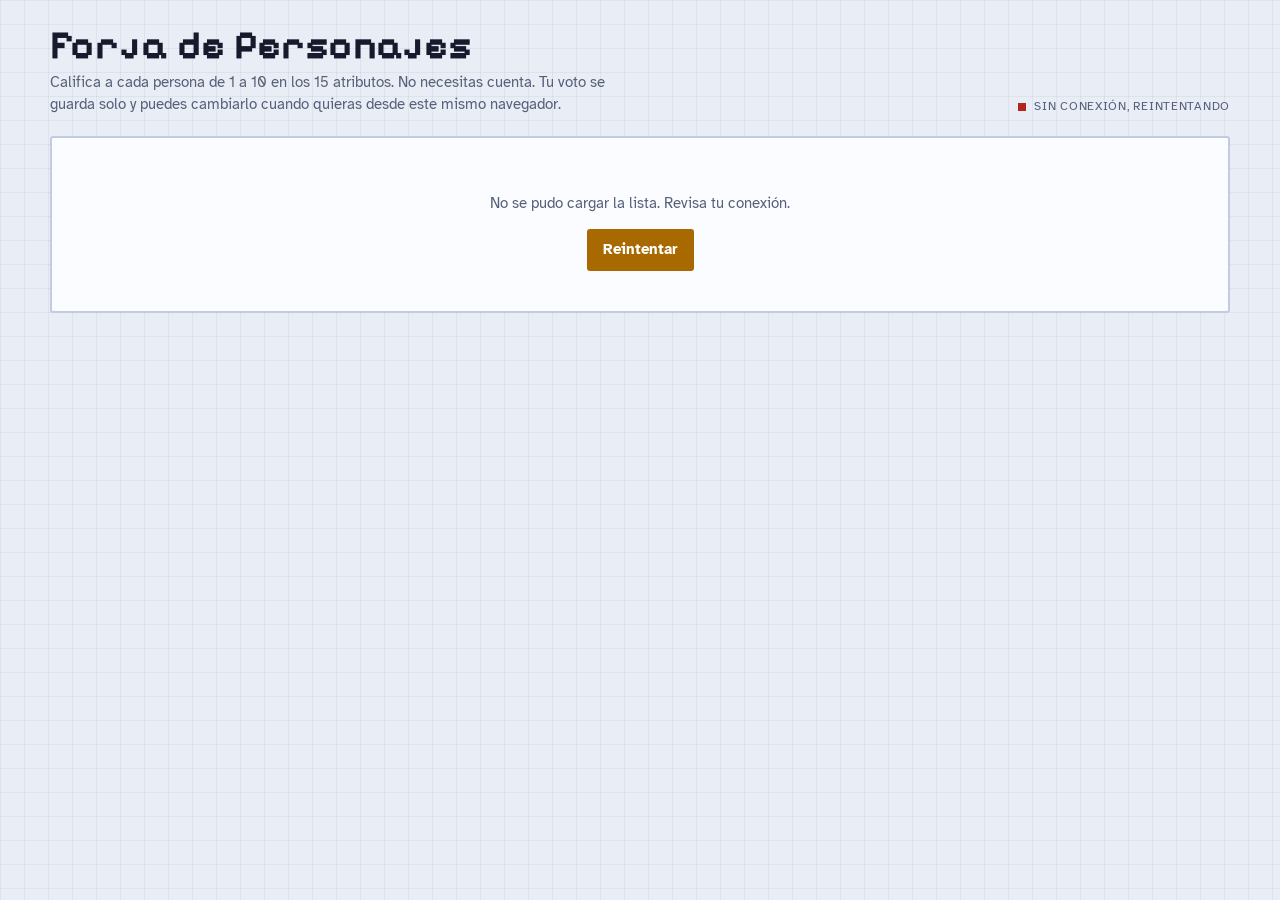
<file: index.html>
<!doctype html>
<html lang="es">
<head>
<meta charset="utf-8">
<meta name="viewport" content="width=device-width, initial-scale=1, viewport-fit=cover">
<title>Forja de Personajes</title>
<meta name="description" content="Califica a cada persona de 1 a 10 en 15 atributos.">
<link rel="preconnect" href="https://fonts.googleapis.com">
<link rel="preconnect" href="https://fonts.gstatic.com" crossorigin>
<link rel="stylesheet" href="https://fonts.googleapis.com/css2?family=Atkinson+Hyperlegible:wght@400;700&family=Pixelify+Sans:wght@500;700&display=swap">
<link rel="stylesheet" href="common.css">
</head>
<body>
<div class="wrap">
  <header class="top">
    <div>
      <h1>Forja de Personajes</h1>
      <p class="tagline">Califica a cada persona de 1 a 10 en los 15 atributos. No necesitas cuenta. Tu voto se guarda solo y puedes cambiarlo cuando quieras desde este mismo navegador.</p>
    </div>
    <div class="status" id="status" data-k="pending" role="status">Conectando…</div>
  </header>

  <div class="panel sheet-empty" id="boot">Cargando personas…</div>
  <div class="panel sheet-empty" id="fail" hidden>
    <p>No se pudo cargar la lista. Revisa tu conexión.</p>
    <button class="btn" type="button" id="retry">Reintentar</button>
  </div>

  <div class="app" id="app" hidden>
    <aside class="panel roster" aria-label="Personas a calificar">
      <h2>Personas a calificar</h2>
      <div class="list" id="list"></div>
      <p class="legend">Si no conoces bien a alguien en un atributo, déjalo sin calificar.</p>
    </aside>
    <main class="sheet">
      <div class="panel sheet-empty" id="vEmpty">Elige a una persona de la lista para calificarla.</div>
      <div class="sheet" id="vSheet" hidden>
        <section class="panel hero solo">
          <div class="hero-main">
            <h2 class="title-txt" id="vName">Sin nombre</h2>
            <div class="power">
              <div class="bar" aria-hidden="true"><i id="vFill"></i></div>
              <b id="vTxt">0 de 15</b>
            </div>
          </div>
        </section>
        <div class="groups" id="groups"></div>
        <div class="foot"><p id="foot">Toca un segmento para calificar de 1 a 10. Toca el valor actual para bajarlo un punto; en 1 lo quita. Tu respuesta es una sola y puedes cambiarla cuando quieras.</p></div>
      </div>
    </main>
  </div>
</div>

<script src="common.js"></script>
<script>
(function () {
  var personas = [], mine = {}, selectedId = null;
  var timers = {}, dirty = {}, chains = {}, persistent = true;

  function newToken() {
    var a = new Uint8Array(24);
    (window.crypto || window.msCrypto).getRandomValues(a);
    return Array.from(a, function (b) { return b.toString(16).padStart(2, "0"); }).join("");
  }
  function getVoter() {
    try {
      var v = localStorage.getItem("forja-voter");
      if (!v || v.length < 16) { v = newToken(); localStorage.setItem("forja-voter", v); }
      return v;
    } catch (e) { persistent = false; return newToken(); }
  }
  var VOTER = getVoter();

  var STATUS = { pending: "Conectando…", ok: "Voto guardado", saving: "Guardando…", error: "Sin conexión, reintentando" };
  function setStatus(k) { var el = $("#status"); el.dataset.k = k; el.textContent = STATUS[k]; }

  function ratedCount(pid) { return mine[pid] ? Object.keys(mine[pid]).length : 0; }

  function render() {
    var list = $("#list");
    list.innerHTML = personas.map(function (p) {
      var n = ratedCount(p.id);
      return '<button type="button" class="card" data-id="' + esc(p.id) + '" aria-current="' + (p.id === selectedId) + '">' +
        '<div class="badge' + (n === 0 ? " dim" : "") + '">' + n + "</div>" +
        '<div class="meta"><div class="nm">' + esc(p.nombre) + '</div><div class="sub">' + n + " de " + N + " calificados</div></div>" +
        '<div class="mini one" aria-hidden="true"><i><b style="width:' + (n / N * 100).toFixed(0) + '%"></b></i></div></button>';
    }).join("") || '<p class="empty">Todavía no hay personas para calificar.</p>';

    var p = personas.filter(function (x) { return x.id === selectedId; })[0];
    $("#vEmpty").hidden = !!p;
    $("#vSheet").hidden = !p;
    if (!p) return;
    var n = ratedCount(p.id), m = mine[p.id] || {};
    $("#vName").textContent = p.nombre;
    $("#vTxt").textContent = n + " de " + N;
    $("#vFill").style.width = (n / N * 100).toFixed(1) + "%";
    var g = $("#groups");
    STATS.forEach(function (s) {
      var v = m[s.id] || 0;
      $("#val-" + s.id).textContent = v === 0 ? "–" : v;
      setPips(g, s.id, v);
    });
    $("#foot").textContent = persistent
      ? "Toca un segmento para calificar de 1 a 10. Toca el valor actual para bajarlo un punto; en 1 lo quita. Tu respuesta es una sola y puedes cambiarla cuando quieras."
      : "Tu navegador no permite guardar datos locales, así que no podrás cambiar tu voto después de cerrar esta página.";
  }

  function anyDirty() { return Object.keys(dirty).length > 0; }

  function save(pid) {
    dirty[pid] = true;
    setStatus("saving");
    clearTimeout(timers[pid]);
    timers[pid] = setTimeout(function () { timers[pid] = null; flush(pid, false); }, 450);
  }
  function flush(pid, keep) {
    chains[pid] = (chains[pid] || Promise.resolve()).then(function () {
      if (!dirty[pid] || timers[pid]) return;
      var payload = JSON.parse(JSON.stringify(mine[pid] || {}));
      return rpc("forja_votar", { p_voter: VOTER, p_persona: pid, p_ratings: payload }, { keepalive: keep }).then(function () {
        if (JSON.stringify(mine[pid] || {}) === JSON.stringify(payload)) delete dirty[pid];
        setStatus(anyDirty() ? "saving" : "ok");
      }, function () { setStatus("error"); });
    });
  }
  function flushAll(keep) { Object.keys(dirty).forEach(function (pid) { clearTimeout(timers[pid]); timers[pid] = null; flush(pid, keep); }); }

  function sanitize(r) {
    var o = {};
    STATS.forEach(function (s) { var v = Math.round(Number(r && r[s.id])); if (v >= 1 && v <= 10) o[s.id] = v; });
    return o;
  }

  function load() {
    $("#fail").hidden = true;
    $("#boot").hidden = false;
    return Promise.all([rpc("forja_personas"), rpc("forja_mis_votos", { p_voter: VOTER })]).then(function (res) {
      personas = res[0] || [];
      mine = {};
      (res[1] || []).forEach(function (v) { mine[v.persona_id] = sanitize(v.ratings); });
      if (!personas.some(function (p) { return p.id === selectedId; })) selectedId = personas.length ? personas[0].id : null;
      $("#boot").hidden = true;
      $("#app").hidden = false;
      setStatus("ok");
      $("#status").textContent = "Listo para votar";
      render();
    }, function () {
      $("#boot").hidden = true;
      $("#fail").hidden = false;
      setStatus("error");
    });
  }

  $("#groups").innerHTML = groupsHtml("");
  $("#list").addEventListener("click", function (e) {
    var c = e.target.closest(".card");
    if (!c) return;
    selectedId = c.dataset.id;
    render();
  });
  $("#groups").addEventListener("click", function (e) {
    var b = e.target.closest(".pip");
    if (!b || !selectedId) return;
    var id = b.dataset.stat, n = Number(b.dataset.n);
    var m = mine[selectedId] || (mine[selectedId] = {});
    var nv = (m[id] || 0) === n ? n - 1 : n;
    if (nv <= 0) delete m[id]; else m[id] = nv;
    render();
    save(selectedId);
  });
  $("#retry").addEventListener("click", load);
  window.addEventListener("online", function () { flushAll(false); });
  document.addEventListener("visibilitychange", function () { if (document.visibilityState === "hidden") flushAll(true); });
  window.addEventListener("pagehide", function () { flushAll(true); });
  setInterval(function () { if (anyDirty()) flushAll(false); }, 15000);
  load();
})();
</script>
</body>
</html>
</file>
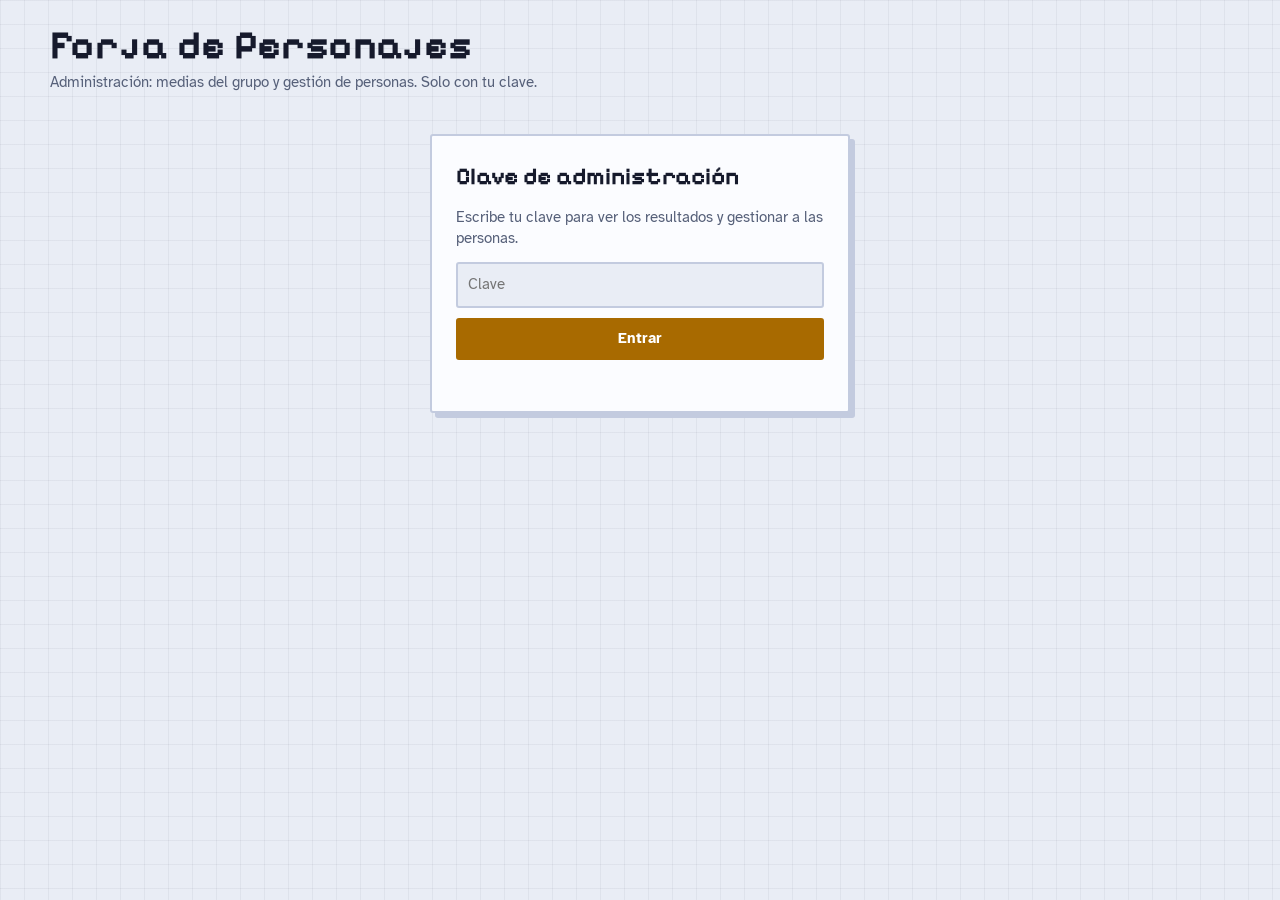
<file: admin.html>
<!doctype html>
<html lang="es">
<head>
<meta charset="utf-8">
<meta name="viewport" content="width=device-width, initial-scale=1, viewport-fit=cover">
<meta name="robots" content="noindex, nofollow">
<title>Forja de Personajes · Administración</title>
<link rel="preconnect" href="https://fonts.googleapis.com">
<link rel="preconnect" href="https://fonts.gstatic.com" crossorigin>
<link rel="stylesheet" href="https://fonts.googleapis.com/css2?family=Atkinson+Hyperlegible:wght@400;700&family=Pixelify+Sans:wght@500;700&display=swap">
<link rel="stylesheet" href="common.css">
</head>
<body>
<div class="wrap">
  <header class="top">
    <div>
      <h1>Forja de Personajes</h1>
      <p class="tagline">Administración: medias del grupo y gestión de personas. Solo con tu clave.</p>
    </div>
    <div class="toolbar" id="toolbar" hidden>
      <span class="status" id="status" data-k="ok" role="status">Actualizado</span>
      <button class="btn ghost" type="button" id="refresh">Actualizar</button>
      <button class="btn ghost" type="button" id="logout">Cerrar sesión</button>
    </div>
  </header>

  <section class="panel lock" id="lock">
    <h2>Clave de administración</h2>
    <p>Escribe tu clave para ver los resultados y gestionar a las personas.</p>
    <form id="lockForm" autocomplete="off">
      <input id="keyInp" type="password" aria-label="Clave de administración" placeholder="Clave" required>
      <button class="btn" type="submit">Entrar</button>
    </form>
    <div class="err" id="lockErr" role="alert"></div>
  </section>

  <div class="app" id="app" hidden>
    <aside class="panel roster" aria-label="Personas">
      <h2>Personas</h2>
      <form class="add" id="addForm" autocomplete="off">
        <input id="addName" type="text" maxlength="40" placeholder="Nombre de la persona" aria-label="Nombre de la nueva persona">
        <button class="btn" type="submit">Añadir</button>
      </form>
      <div class="sortrow">
        <span class="label" id="count">0 personas</span>
        <select id="sort" aria-label="Ordenar personas">
          <option value="score">Mayor puntaje</option>
          <option value="name">Nombre</option>
          <option value="order">Orden de la lista</option>
        </select>
      </div>
      <p class="legend" id="info"></p>
      <div class="list" id="list"></div>
      <p class="legend">Rango por puntaje total (máx. 150): S 135+ · A 115+ · B 95+ · C 75+ · D 55+ · E menos de 55.</p>
    </aside>

    <main class="sheet">
      <div class="panel sheet-empty" id="sheetEmpty">Elige a una persona de la lista.</div>
      <div class="sheet" id="sheet" hidden>
        <section class="panel hero">
          <div class="rankcap"><div class="badge big" id="rankBig">–</div><span>Rango</span></div>
          <div class="hero-main">
            <input class="name-input" id="nameInput" type="text" maxlength="40" aria-label="Nombre de la persona" placeholder="Sin nombre">
            <div class="classline"><span>Clase</span><strong id="classTxt">Sin clase</strong><span id="votersTxt"></span></div>
            <div class="power">
              <div class="bar" aria-hidden="true"><i id="powerFill"></i></div>
              <b id="powerTxt">0 / 150</b>
            </div>
          </div>
        </section>

        <section class="panel mid">
          <div class="radar-box"><svg id="radar" viewBox="0 0 520 440" role="img" aria-label="Gráfico radar de la media de los 15 atributos"></svg></div>
          <div class="cats" id="cats"></div>
        </section>

        <div class="groups ro" id="groups"></div>

        <div class="foot">
          <p>Cada atributo muestra la media de quienes lo calificaron y cuántos votos tiene. Para cambiar el nombre, edítalo arriba y sal del campo.</p>
          <button class="btn danger" type="button" id="delBtn">Eliminar persona</button>
        </div>
      </div>
    </main>
  </div>
</div>

<script src="common.js"></script>
<script>
(function () {
  var KEY_STORE = "forja-admin-key";
  var key = "";
  try { key = sessionStorage.getItem(KEY_STORE) || ""; } catch (e) {}
  var data = [], selectedId = null, sort = "score", sheetFor = null, timer = null;

  function statsOf(p) {
    var o = {};
    STATS.forEach(function (s) { o[s.id] = Number((p.medias || {})[s.id]) || 0; });
    return o;
  }
  function byId(id) { return data.filter(function (p) { return p.id === id; })[0]; }
  function setStatus(k, txt) { var el = $("#status"); el.dataset.k = k; el.textContent = txt; }
  function nowTxt() { var d = new Date(); return d.toLocaleTimeString("es", { hour: "2-digit", minute: "2-digit" }); }

  function show(unlocked) {
    $("#lock").hidden = unlocked;
    $("#app").hidden = !unlocked;
    $("#toolbar").hidden = !unlocked;
  }

  function sorted() {
    var arr = data.slice();
    if (sort === "name") arr.sort(function (a, b) { return a.nombre.localeCompare(b.nombre, "es"); });
    else if (sort === "score") arr.sort(function (a, b) { return total(statsOf(b)) - total(statsOf(a)) || a.nombre.localeCompare(b.nombre, "es"); });
    return arr;
  }

  function renderList() {
    var arr = sorted();
    $("#count").textContent = arr.length + (arr.length === 1 ? " persona" : " personas");
    var voters = 0;
    data.forEach(function (p) { voters = Math.max(voters, Number(p.votantes) || 0); });
    $("#info").textContent = "Máximo de votos recibidos por una persona: " + voters + ".";
    $("#list").innerHTML = arr.map(function (p) {
      var st = statsOf(p), t = total(st), nv = Number(p.votantes) || 0, none = nv === 0;
      var r = none ? "–" : rankOf(t);
      var mini = CATS.map(function (c) { return '<i><b style="width:' + (catAvg(st, c) * 10).toFixed(0) + '%"></b></i>'; }).join("");
      var sub = none ? "Sin votos todavía" : classOf(st) + " · " + fmtNum(Math.round(t * 10) / 10) + " pts · " + nv + (nv === 1 ? " voto" : " votos");
      return '<button type="button" class="card" data-id="' + esc(p.id) + '" aria-current="' + (p.id === selectedId) + '">' +
        '<div class="badge' + (r === "S" ? " s" : none ? " dim" : "") + '">' + r + "</div>" +
        '<div class="meta"><div class="nm">' + esc(p.nombre) + '</div><div class="sub">' + sub + "</div></div>" +
        '<div class="mini" aria-hidden="true">' + mini + "</div></button>";
    }).join("") || '<p class="empty">No hay personas. Escribe un nombre arriba y pulsa Añadir.</p>';
  }

  function renderSheet(force) {
    var p = byId(selectedId);
    $("#sheetEmpty").hidden = !!p;
    $("#sheet").hidden = !p;
    if (!p) { sheetFor = null; return; }
    var st = statsOf(p), t = total(st), nv = Number(p.votantes) || 0, none = nv === 0;
    if (force || sheetFor !== p.id) { $("#nameInput").value = p.nombre; resetDelete(); }
    else if (document.activeElement !== $("#nameInput")) $("#nameInput").value = p.nombre;
    sheetFor = p.id;
    var r = none ? "–" : rankOf(t), big = $("#rankBig");
    big.textContent = r;
    big.className = "badge big" + (r === "S" ? " s" : none ? " dim" : "");
    $("#classTxt").textContent = classOf(st);
    $("#votersTxt").textContent = nv + (nv === 1 ? " persona ha votado" : " personas han votado");
    $("#powerTxt").textContent = fmtNum(Math.round(t * 10) / 10) + " / " + MAXPTS;
    $("#powerFill").style.width = (t / MAXPTS * 100).toFixed(1) + "%";
    $("#radar").innerHTML = radarSvg(st);
    CATS.forEach(function (c) {
      var a = catAvg(st, c);
      $("#avg-" + c.id).textContent = a.toFixed(1);
      $("#avgbar-" + c.id).style.width = (a * 10).toFixed(0) + "%";
    });
    var g = $("#groups");
    STATS.forEach(function (s) {
      var v = st[s.id], c = Number((p.conteos || {})[s.id]) || 0;
      $("#val-" + s.id).textContent = v === 0 ? "–" : fmtNum(Math.round(v * 10) / 10);
      $("#hint-" + s.id).textContent = c + (c === 1 ? " voto" : " votos");
      setPips(g, s.id, v);
    });
  }

  function renderAll(force) {
    if (!byId(selectedId)) { var f = sorted()[0]; selectedId = f ? f.id : null; }
    renderList();
    renderSheet(force);
  }

  function refresh(manual) {
    if (manual) setStatus("saving", "Actualizando…");
    return rpc("forja_resultados", { p_key: key }).then(function (res) {
      data = res || [];
      setStatus("ok", "Actualizado " + nowTxt());
      renderAll(false);
      return true;
    }, function (e) {
      if (/clave/i.test(e.message)) { logout(); $("#lockErr").textContent = "La clave ya no es válida."; return false; }
      setStatus("error", "No se pudo actualizar");
      return false;
    });
  }

  function login(k) {
    key = k;
    return rpc("forja_resultados", { p_key: k }).then(function (res) {
      data = res || [];
      try { sessionStorage.setItem(KEY_STORE, k); } catch (e) {}
      $("#lockErr").textContent = "";
      show(true);
      setStatus("ok", "Actualizado " + nowTxt());
      selectedId = null;
      renderAll(true);
      clearInterval(timer);
      timer = setInterval(function () { if (document.visibilityState === "visible") refresh(false); }, 30000);
      return true;
    }, function (e) {
      key = "";
      $("#lockErr").textContent = /clave/i.test(e.message) ? "Clave incorrecta." : "No se pudo conectar. Inténtalo de nuevo.";
      return false;
    });
  }
  function logout() {
    key = "";
    try { sessionStorage.removeItem(KEY_STORE); } catch (e) {}
    clearInterval(timer);
    data = [];
    show(false);
    $("#keyInp").value = "";
  }

  var delArmed = false, delTimer = null;
  function resetDelete() {
    delArmed = false;
    clearTimeout(delTimer);
    var b = $("#delBtn");
    b.classList.remove("armed");
    b.textContent = "Eliminar persona";
  }

  $("#lockForm").addEventListener("submit", function (e) {
    e.preventDefault();
    var k = $("#keyInp").value;
    if (k) login(k);
  });
  $("#refresh").addEventListener("click", function () { refresh(true); });
  $("#logout").addEventListener("click", logout);
  $("#sort").addEventListener("change", function (e) { sort = e.target.value; renderList(); });
  $("#list").addEventListener("click", function (e) {
    var c = e.target.closest(".card");
    if (!c) return;
    selectedId = c.dataset.id;
    renderList();
    renderSheet(true);
  });
  $("#addForm").addEventListener("submit", function (e) {
    e.preventDefault();
    var inp = $("#addName"), name = inp.value.trim();
    if (!name) { inp.focus(); return; }
    setStatus("saving", "Guardando…");
    rpc("forja_admin_agregar", { p_key: key, p_nombre: name }).then(function (id) {
      inp.value = "";
      selectedId = id;
      return refresh(false).then(function () { renderSheet(true); });
    }, function () { setStatus("error", "No se pudo añadir"); });
  });
  function rename() {
    var p = byId(selectedId);
    if (!p) return;
    var v = $("#nameInput").value.trim();
    if (!v) { $("#nameInput").value = p.nombre; return; }
    if (v === p.nombre) return;
    setStatus("saving", "Guardando…");
    rpc("forja_admin_renombrar", { p_key: key, p_id: p.id, p_nombre: v }).then(function () { return refresh(false); },
      function () { setStatus("error", "No se pudo renombrar"); });
  }
  $("#nameInput").addEventListener("change", rename);
  $("#nameInput").addEventListener("keydown", function (e) { if (e.key === "Enter") { e.preventDefault(); e.target.blur(); } });
  $("#delBtn").addEventListener("click", function () {
    if (!delArmed) {
      delArmed = true;
      var b = $("#delBtn");
      b.classList.add("armed");
      b.textContent = "Confirmar eliminación";
      delTimer = setTimeout(resetDelete, 3500);
      return;
    }
    var id = selectedId;
    resetDelete();
    setStatus("saving", "Guardando…");
    rpc("forja_admin_eliminar", { p_key: key, p_id: id }).then(function () {
      selectedId = null;
      return refresh(false).then(function () { renderSheet(true); });
    }, function () { setStatus("error", "No se pudo eliminar"); });
  });

  $("#groups").innerHTML = groupsHtml("");
  $("#cats").innerHTML = '<div class="label">Media por área</div>' + CATS.map(function (c) {
    return '<div class="catsum ' + c.id + '"><div class="row"><span>' + c.name + '</span><b id="avg-' + c.id + '">0.0</b></div>' +
      '<div class="bar"><i id="avgbar-' + c.id + '" style="background:var(--c-' + c.id + ')"></i></div></div>';
  }).join("");

  if (key) { login(key).then(function (ok) { if (!ok) show(false); }); } else { show(false); }
})();
</script>
</body>
</html>
</file>
<file: common.css>
:root{--bg:#e9edf5;--grid:rgba(26,29,46,0.05);--panel:#fbfcff;--panel2:#e1e6f2;--ink:#161a2c;--muted:#566079;--line:#c3cbdf;--shadow:#c3cbdf;--accent:#a86a00;--accent-soft:rgba(168,106,0,0.18);--on-accent:#ffffff;--danger:#b3261e;--c-hab:#2f62cf;--c-fis:#c93f30;--c-ada:#13876a;--c-per:#8744c9;--font-display:"Pixelify Sans",ui-monospace,"Courier New",monospace;--font-body:"Atkinson Hyperlegible",system-ui,-apple-system,"Segoe UI",sans-serif;color-scheme:light;}@media (prefers-color-scheme:dark){:root{--bg:#0e1019;--grid:rgba(160,170,230,0.06);--panel:#171a2a;--panel2:#20243b;--ink:#e9ebf7;--muted:#99a1bf;--line:#2d3253;--shadow:#07080e;--accent:#f2b84b;--accent-soft:rgba(242,184,75,0.2);--on-accent:#1b1300;--danger:#ff8a80;--c-hab:#6f9cff;--c-fis:#ff7d6b;--c-ada:#41d3a7;--c-per:#c590ff;color-scheme:dark;}}*{box-sizing:border-box;}html{-webkit-text-size-adjust:100%;}body{margin:0;background-color:var(--bg);background-image:linear-gradient(var(--grid) 1px,transparent 1px),linear-gradient(90deg,var(--grid) 1px,transparent 1px);background-size:24px 24px;color:var(--ink);font-family:var(--font-body);font-size:15px;line-height:1.45;padding-block:24px 40px;padding-left:max(16px,env(safe-area-inset-left,0px));padding-right:max(16px,env(safe-area-inset-right,0px));min-height:100vh;}button,input,select,textarea{font:inherit;color:inherit;}:focus-visible{outline:2px solid var(--accent);outline-offset:2px;}[hidden]{display:none !important;}.wrap{max-width:1180px;margin:0 auto;}header.top{display:flex;flex-wrap:wrap;align-items:flex-end;justify-content:space-between;gap:8px 24px;margin-bottom:20px;}h1{font-family:var(--font-display);font-weight:700;font-size:clamp(28px,5vw,40px);line-height:1.05;margin:0;letter-spacing:0.01em;text-wrap:balance;}.tagline{color:var(--muted);margin:6px 0 0;max-width:60ch;}.status{font-size:12px;letter-spacing:0.06em;text-transform:uppercase;color:var(--muted);display:inline-flex;align-items:center;gap:8px;}.status::before{content:"";width:8px;height:8px;background:var(--muted);display:inline-block;}.status[data-k="ok"]::before{background:var(--c-ada);}.status[data-k="saving"]::before{background:var(--accent);}.status[data-k="error"]::before{background:var(--danger);}.app{display:grid;grid-template-columns:minmax(0,310px) minmax(0,1fr);gap:20px;align-items:start;}@media (max-width:860px){.app{grid-template-columns:minmax(0,1fr);}}.panel{background:var(--panel);border:2px solid var(--line);border-radius:3px;min-width:0;}.roster{padding:14px;display:flex;flex-direction:column;gap:12px;}.roster h2,.label{font-size:12px;letter-spacing:0.1em;text-transform:uppercase;color:var(--muted);margin:0;font-weight:700;}.add{display:flex;gap:8px;}.add input{flex:1;min-width:0;background:var(--bg);border:2px solid var(--line);border-radius:3px;padding:9px 10px;}.add input::placeholder{color:var(--muted);}.btn{background:var(--accent);color:var(--on-accent);border:2px solid var(--accent);border-radius:3px;padding:8px 14px;font-weight:700;cursor:pointer;}.btn:hover{filter:brightness(1.06);}.btn.ghost{background:transparent;color:var(--ink);border-color:var(--line);}.btn.ghost:hover{border-color:var(--muted);filter:none;}.btn.danger{background:transparent;color:var(--danger);border-color:var(--danger);}.btn.danger.armed{background:var(--danger);color:var(--bg);}.sortrow{display:flex;align-items:center;justify-content:space-between;gap:8px;}.sortrow select{background:var(--bg);border:2px solid var(--line);border-radius:3px;padding:4px 8px;font-size:13px;}.list{display:flex;flex-direction:column;gap:8px;max-height:560px;overflow-y:auto;padding-right:2px;}@media (max-width:860px){.list{max-height:300px;}}.card{display:grid;grid-template-columns:40px minmax(0,1fr);gap:4px 12px;align-items:center;text-align:left;width:100%;background:var(--bg);border:2px solid var(--line);border-radius:3px;padding:8px 10px;cursor:pointer;}.card:hover{border-color:var(--muted);}.card[aria-current="true"]{border-color:var(--accent);background:var(--accent-soft);}.card .meta{min-width:0;}.card .nm{font-weight:700;white-space:nowrap;overflow:hidden;text-overflow:ellipsis;}.card .sub{color:var(--muted);font-size:13px;font-variant-numeric:tabular-nums;}.mini{grid-column:2;display:grid;grid-template-columns:repeat(4,1fr);gap:4px;}.mini i{display:block;height:4px;background:var(--line);position:relative;}.mini i b{position:absolute;inset:0 auto 0 0;display:block;}.mini i:nth-child(1) b{background:var(--c-hab);}.mini i:nth-child(2) b{background:var(--c-fis);}.mini i:nth-child(3) b{background:var(--c-ada);}.mini i:nth-child(4) b{background:var(--c-per);}.mini.one{grid-template-columns:1fr;}.mini.one i b{background:var(--accent);}.badge{font-family:var(--font-display);font-weight:700;display:grid;place-items:center;width:40px;height:40px;font-size:24px;line-height:1;border:2px solid var(--accent);color:var(--accent);background:transparent;border-radius:3px;}.badge.s{background:var(--accent);color:var(--on-accent);}.badge.dim{border-color:var(--line);color:var(--muted);}.badge.big{width:88px;height:88px;font-size:58px;border-width:3px;}@media (max-width:520px){.badge.big{width:68px;height:68px;font-size:44px;}}.legend{color:var(--muted);font-size:12px;margin:0;}.empty{color:var(--muted);margin:0;padding:8px 2px;}.sheet{display:flex;flex-direction:column;gap:20px;min-width:0;}.sheet-empty{padding:40px 20px;text-align:center;color:var(--muted);}.hero{display:grid;grid-template-columns:auto minmax(0,1fr);gap:18px;align-items:center;padding:18px;box-shadow:5px 5px 0 var(--shadow);}.hero.solo{grid-template-columns:minmax(0,1fr);}.rankcap{text-align:center;display:flex;flex-direction:column;gap:6px;align-items:center;}.rankcap span{font-size:11px;letter-spacing:0.12em;text-transform:uppercase;color:var(--muted);}.hero-main{min-width:0;display:flex;flex-direction:column;gap:8px;}.name-input{width:100%;background:transparent;border:0;border-bottom:2px dashed var(--line);border-radius:0;font-family:var(--font-display);font-weight:700;font-size:clamp(24px,4vw,34px);line-height:1.1;padding:2px 0 4px;}.name-input:focus{border-bottom-color:var(--accent);outline:none;}.title-txt{font-family:var(--font-display);font-weight:700;font-size:clamp(24px,4vw,34px);line-height:1.1;margin:0;overflow-wrap:anywhere;}.classline{display:flex;flex-wrap:wrap;gap:4px 16px;align-items:baseline;color:var(--muted);}.classline strong{color:var(--ink);font-family:var(--font-display);font-size:20px;font-weight:500;}.power{display:flex;align-items:center;gap:12px;}.bar{flex:1;height:12px;background:var(--panel2);border:2px solid var(--line);border-radius:2px;position:relative;overflow:hidden;}.bar>i{position:absolute;inset:0 auto 0 0;background:var(--accent);display:block;}.power b{font-family:var(--font-display);font-size:20px;font-weight:500;font-variant-numeric:tabular-nums;white-space:nowrap;}.mid{display:flex;flex-wrap:wrap;gap:20px;padding:16px;align-items:center;}.radar-box{flex:2 1 340px;min-width:0;}.radar-box svg{display:block;width:100%;height:auto;max-width:600px;margin:0 auto;}.ring{fill:none;stroke:var(--line);stroke-width:1;}.ring.outer{stroke-width:1.5;}.axis{stroke:var(--line);stroke-width:1;}.shape{fill:var(--accent-soft);stroke:var(--accent);stroke-width:2.5;stroke-linejoin:round;}.dot{stroke:var(--panel);stroke-width:1.5;}.dot.hab{fill:var(--c-hab);}.dot.fis{fill:var(--c-fis);}.dot.ada{fill:var(--c-ada);}.dot.per{fill:var(--c-per);}.lab{font-family:var(--font-body);font-size:12px;fill:var(--ink);}.cats{flex:1 1 200px;min-width:0;display:flex;flex-direction:column;gap:14px;}.catsum{display:flex;flex-direction:column;gap:6px;}.catsum .row{display:flex;justify-content:space-between;align-items:baseline;gap:8px;}.catsum .row b{font-family:var(--font-display);font-size:18px;font-weight:500;font-variant-numeric:tabular-nums;}.catsum .bar{height:10px;}.groups{display:grid;grid-template-columns:repeat(auto-fit,minmax(min(100%,330px),1fr));gap:20px;}.group{padding:14px 14px 6px;display:flex;flex-direction:column;gap:14px;}.group.hab{--cc:var(--c-hab);}.group.fis{--cc:var(--c-fis);}.group.ada{--cc:var(--c-ada);}.group.per{--cc:var(--c-per);}.group h3{margin:0;display:flex;align-items:center;gap:10px;font-family:var(--font-display);font-weight:700;font-size:20px;letter-spacing:0.02em;}.group h3::before{content:"";width:12px;height:12px;background:var(--cc);display:inline-block;}.stat{display:flex;flex-direction:column;gap:6px;padding-bottom:14px;}.stat-top{display:flex;justify-content:space-between;align-items:flex-start;gap:12px;}.stat-name{font-weight:700;}.stat-hint{color:var(--muted);font-size:13px;}.stat-val{font-family:var(--font-display);font-size:22px;line-height:1;min-width:2ch;text-align:right;font-variant-numeric:tabular-nums;}.pips{display:grid;grid-template-columns:repeat(10,1fr);gap:3px;}.pip{height:24px;padding:0;border:0;border-radius:2px;background:var(--panel2);cursor:pointer;box-shadow:inset 0 0 0 1px var(--line);}.pip:hover{box-shadow:inset 0 0 0 2px var(--cc);}.pip.on{background:var(--cc);box-shadow:none;}.ro .pip{cursor:default;pointer-events:none;}.foot{display:flex;flex-wrap:wrap;gap:10px 16px;align-items:center;justify-content:space-between;}.foot p{margin:0;color:var(--muted);font-size:13px;}.lock{max-width:420px;margin:40px auto;padding:24px;display:flex;flex-direction:column;gap:12px;box-shadow:5px 5px 0 var(--shadow);}.lock h2{margin:0;font-family:var(--font-display);font-size:24px;font-weight:700;}.lock p{margin:0;color:var(--muted);}.lock form{display:flex;flex-direction:column;gap:10px;}.lock input{background:var(--bg);border:2px solid var(--line);border-radius:3px;padding:10px;}.err{color:var(--danger);font-size:13px;min-height:1.2em;}.toolbar{display:flex;flex-wrap:wrap;gap:8px;}@media (prefers-reduced-motion:no-preference){.bar>i{transition:width 0.25s ease;}.pip{transition:background-color 0.12s ease;}}
</file>
